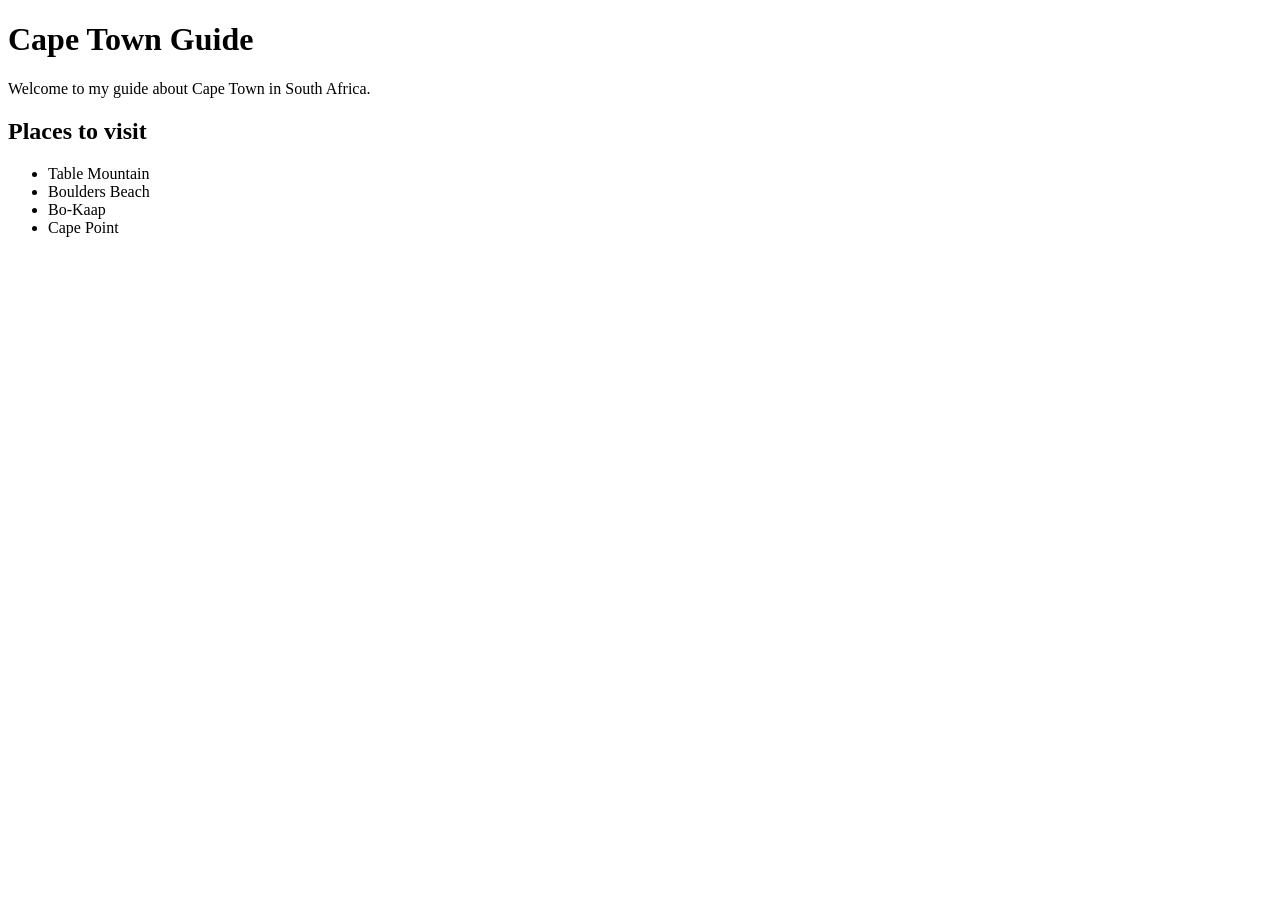
<file: step-1-start/index.html>
<!DOCTYPE html>
<html lang="en">
<head>
    <meta charset="UTF-8">
    <title>Cape Town Guide</title>
</head>
<body>

    <!-- just starting, need to add more stuff -->
    <h1>Cape Town Guide</h1>
    <p>Welcome to my guide about Cape Town in South Africa.</p>

    <h2>Places to visit</h2>
    <ul>
        <li>Table Mountain</li>
        <li>Boulders Beach</li>
        <li>Bo-Kaap</li>
        <li>Cape Point</li>
    </ul>

</body>
</html>
</file>
